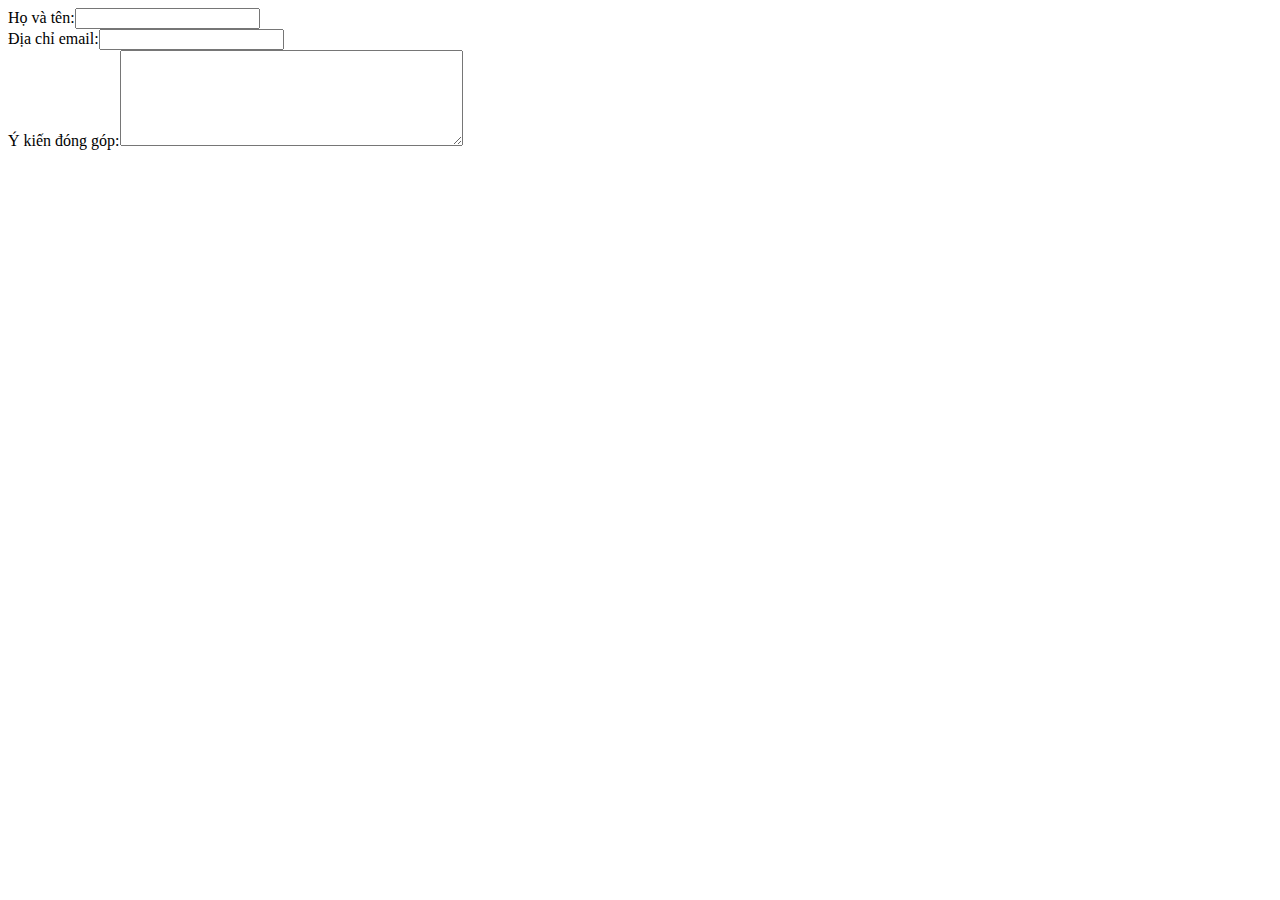
<file: Bai7-NV1.html>
<head>
  <body>
    <label> Họ và tên:<input type="text" name= "txtTen"></label><br>
    <label> Địa chỉ email:<input type="text" name= "txtEmail"></label><br>
     <label> Ý kiến đóng góp:<textarea name= "txtComment" rows="6" cols="40"></textarea></label>
  </body>
</head>
</file>
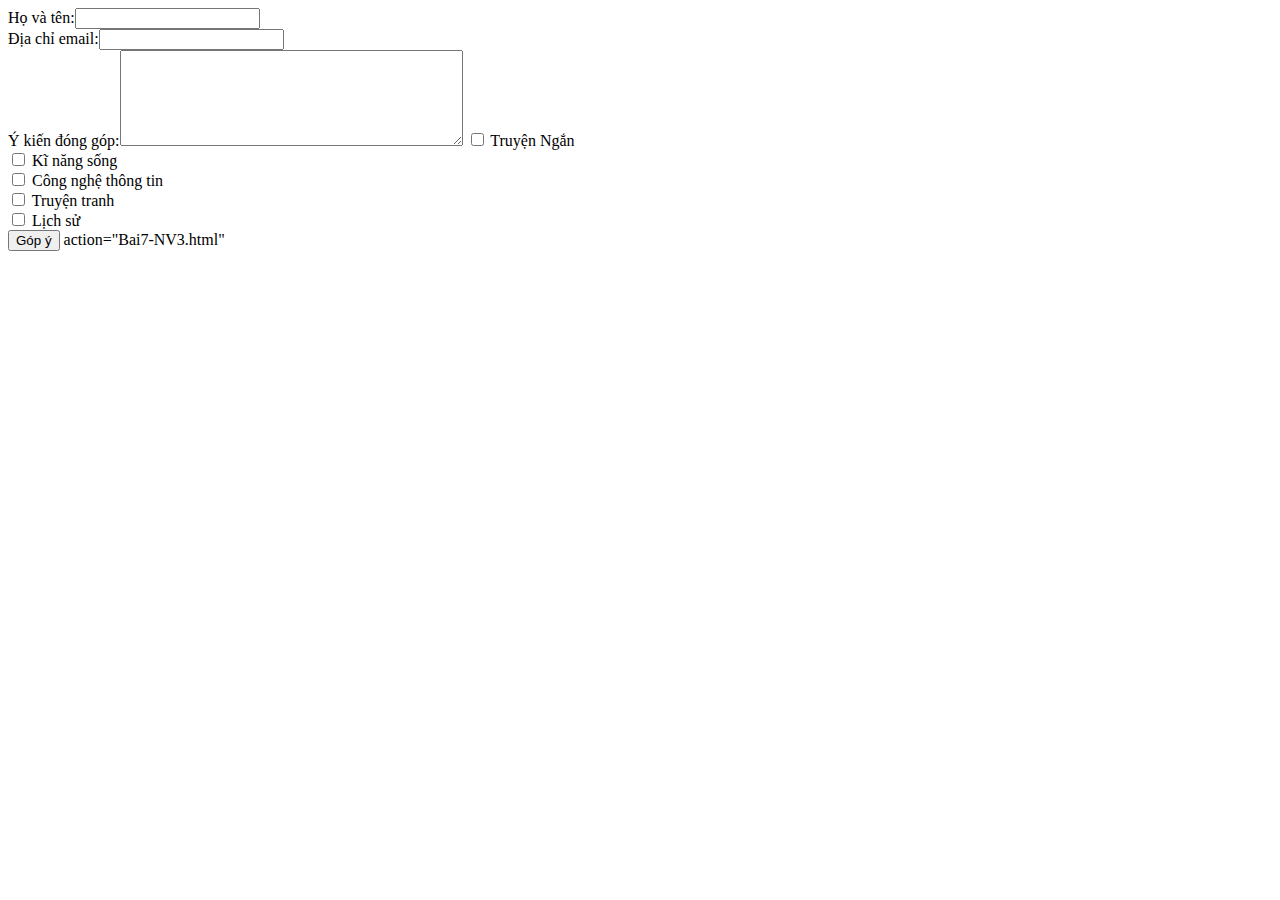
<file: Bai7-NV2.html>
<html>
<head>
  <meta charset ="utf-8">
  <body>
  <form>
    <label> Họ và tên:<input type="text" name= "txtTen"></label><br>
    <label> Địa chỉ email:<input type="text" name= "txtEmail"></label><br>
    <label> Ý kiến đóng góp:<textarea name= "txtComment" rows="6" cols="40"></textarea></label>
    <input type="checkbox" name = "chkTruyenNgan"> Truyện Ngắn <br> 
    <input type="checkbox" name = "chkKiNang"> Kĩ năng sống <br> 
    <input type="checkbox" name = "chkCNTT"> Công nghệ thông tin <br>
    <input type="checkbox" name = "chkTruyenTranh"> Truyện tranh <br>
    <input type="checkbox" name = "chkLichSu"> Lịch sử<br>
    <input type="submit" name ="cmd" value="Góp ý">
    action="Bai7-NV3.html"
    </form>
  </body>
</head>
</html>
</file>
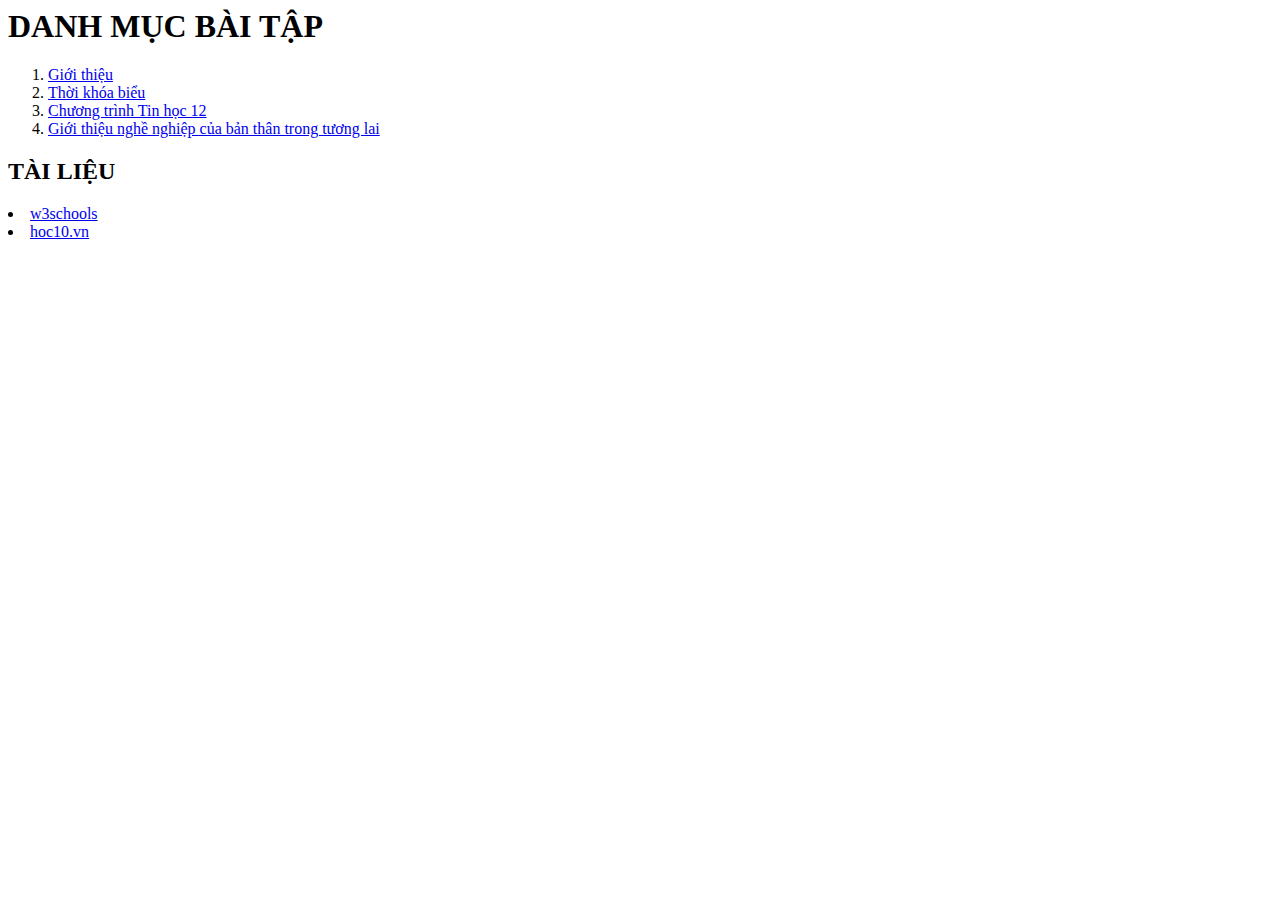
<file: list.html>
<html>
  <head>
    <meta charset = "utf-8">
  </head>
  <body>
    <h1> DANH MỤC BÀI TẬP</h1>
    <ol>
      <li> <a href="contents/gioithieu.html" target="_blank"> Giới thiệu </a>  </li>
      <li> <a href="contents/thoikhoabieu.html" target="_blank"> Thời khóa biểu </a>  </li>
      <li> <a href="contents/tinhoc12.html" target="_blank"> Chương trình Tin học 12 </a>  </li>
      <li> <a href="contents/gioithieunghenghiep.html" target="_blank"> Giới thiệu nghề nghiệp của bản thân trong tương lai </a>  </li>
    </ol>
    <h2> TÀI LIỆU </h2>
    <li> <a href="contents/w3schools.com" target="_blank"> w3schools </a> </li>
    <li> <a href="contents/hoc10.vn" target="_blank"> hoc10.vn </a> </li>
  </body>
</html>
</file>
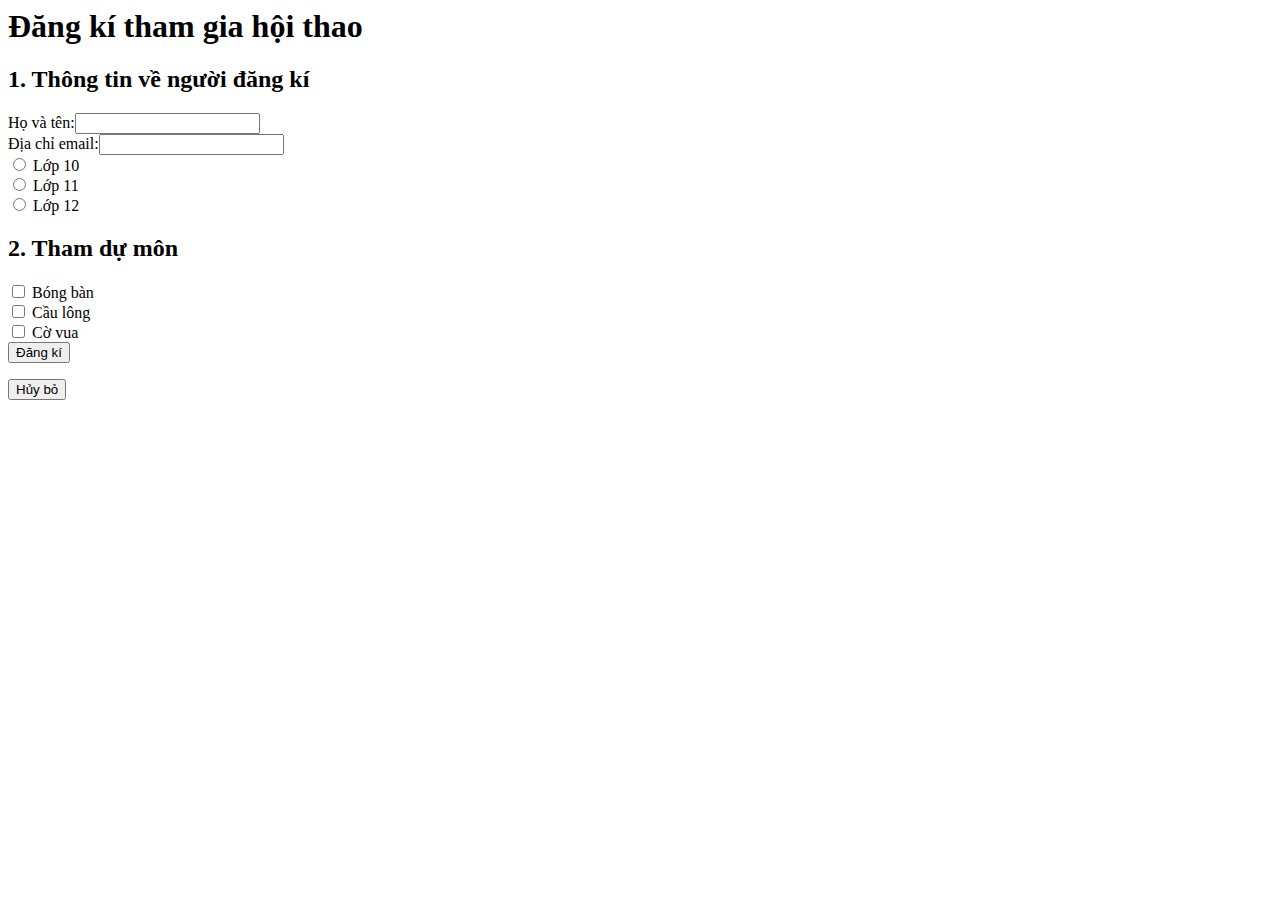
<file: contents/Bai7-BT1.html>
<html>
<head>
  <meta charset ="utf-8">
      <style type=text/css>
    .il{display: inline;}
      </style>
  <h1>Đăng kí tham gia hội thao</h1>
  <body>
  <form action="Bai7-BT2.html">
    <h2>1. Thông tin về người đăng kí</h2>
    <label> Họ và tên:<input type="text" name= "txtTen"></label><br>
    <label> Địa chỉ email:<input type="email" name= "txtEmail"></label><br>
    <input type="radio" name="optTime" value="S"> Lớp 10<br>
    <input type="radio" name="optTime" value="S"> Lớp 11<br>
    <input type="radio" name="optTime" value="S"> Lớp 12<br>
    <h2>2. Tham dự môn</h2>
    <input type="checkbox" name = "chkBongBan"> Bóng bàn <br> 
    <input type="checkbox" name = "chkCauLong"> Cầu lông <br> 
    <input type="checkbox" name = "chkCoVua"> Cờ vua <br>
    <input type="submit" name ="cmd" value="Đăng kí">
    </form>
      <form action="Bai7-BT2.html">
     <il><input type="submit" name ="cmd" value="Hủy bỏ"></il>
      </form>
    </il>
  </body>
</head>
</html>
</file>
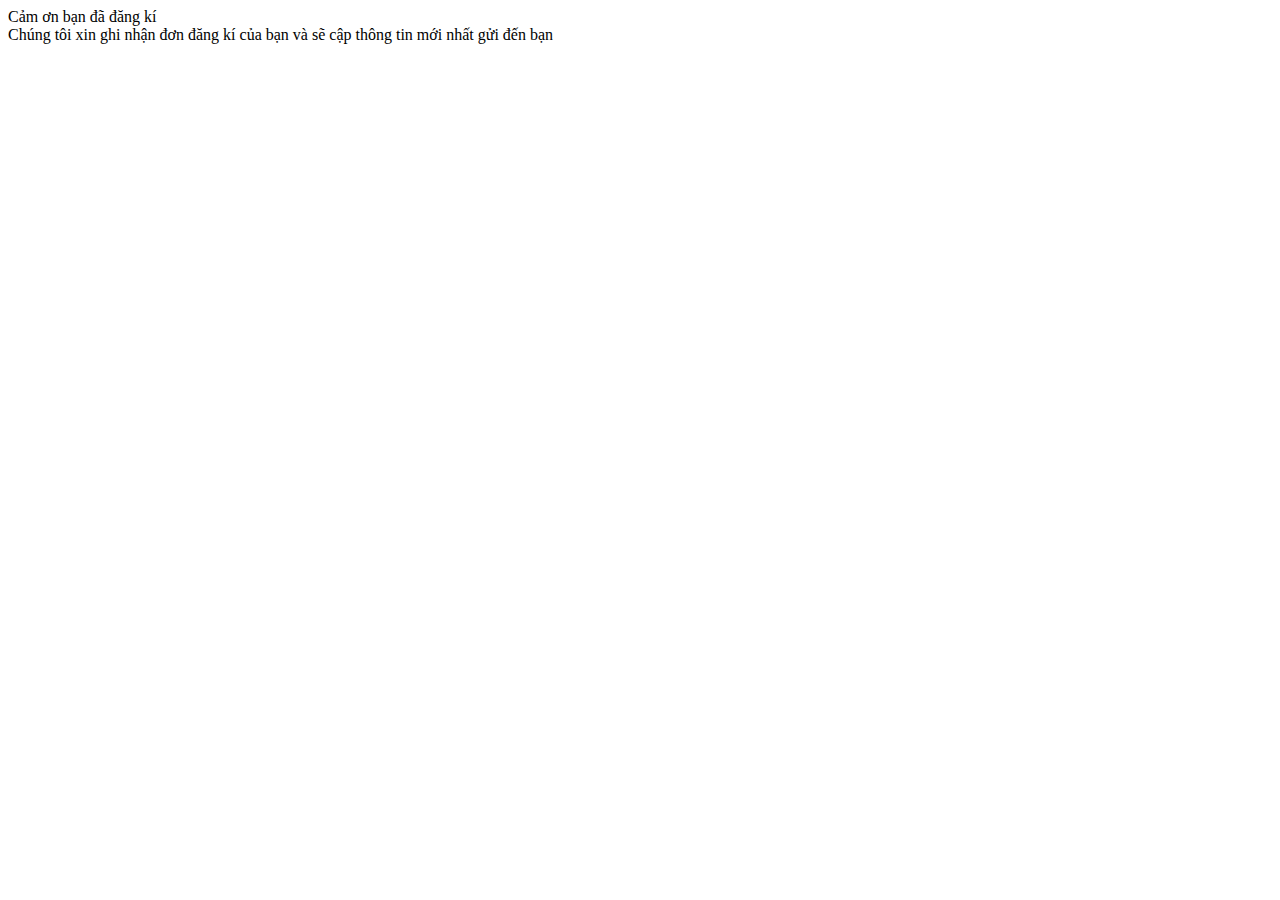
<file: contents/Bai7-BT2.html>
<html>
  <head>
  <meta charset="utf-8">
    <body>
    <form action="Bai7-BT1.html"
    <h1>Cảm ơn bạn đã đăng kí</h1><br>
    Chúng tôi xin ghi nhận đơn đăng kí của bạn và sẽ cập thông tin mới nhất gửi đến bạn
    </form>
    </body>
</head>
</html>
</file>
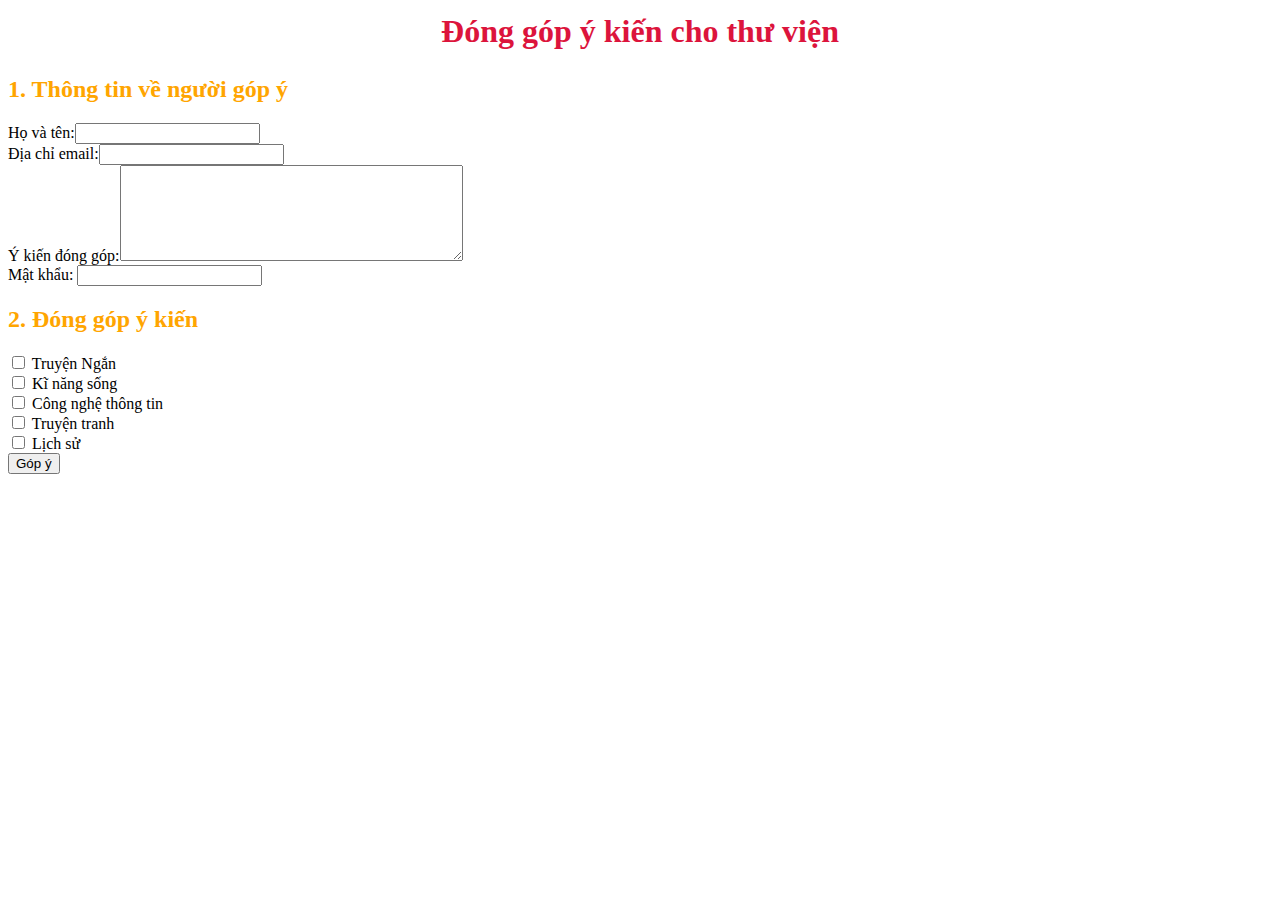
<file: contents/Bai7-NV2.html>
<html>
<head>
  <meta charset ="utf-8">
  <style>
    h1 {color:crimson; vertical-align: top; text-align: center; padding: 5;}
    h2 {color: orange; }
  </style>
  <h1>Đóng góp ý kiến cho thư viện</h1>
  <body>
  <form action="Bai7-NV3.html">
    <h2>1. Thông tin về người góp ý</h2>
    <label> Họ và tên:<input type="text" name= "txtTen"></label><br>
    <label> Địa chỉ email:<input type="email" name= "txtEmail"></label><br>
    <label> Ý kiến đóng góp:<textarea name= "txtComment" rows="6" cols="40"></textarea></label><br>
    Mật khẩu: <input type="password" name= "txtMatkhau"><br>
    <h2>2. Đóng góp ý kiến</h2>
    <input type="checkbox" name = "chkTruyenNgan"> Truyện Ngắn <br> 
    <input type="checkbox" name = "chkKiNang"> Kĩ năng sống <br> 
    <input type="checkbox" name = "chkCNTT"> Công nghệ thông tin <br>
    <input type="checkbox" name = "chkTruyenTranh"> Truyện tranh <br>
    <input type="checkbox" name = "chkLichSu"> Lịch sử<br>
    <input type="submit" name ="cmd" value="Góp ý">
    </form>
  </body>
</head>
</html>
</file>
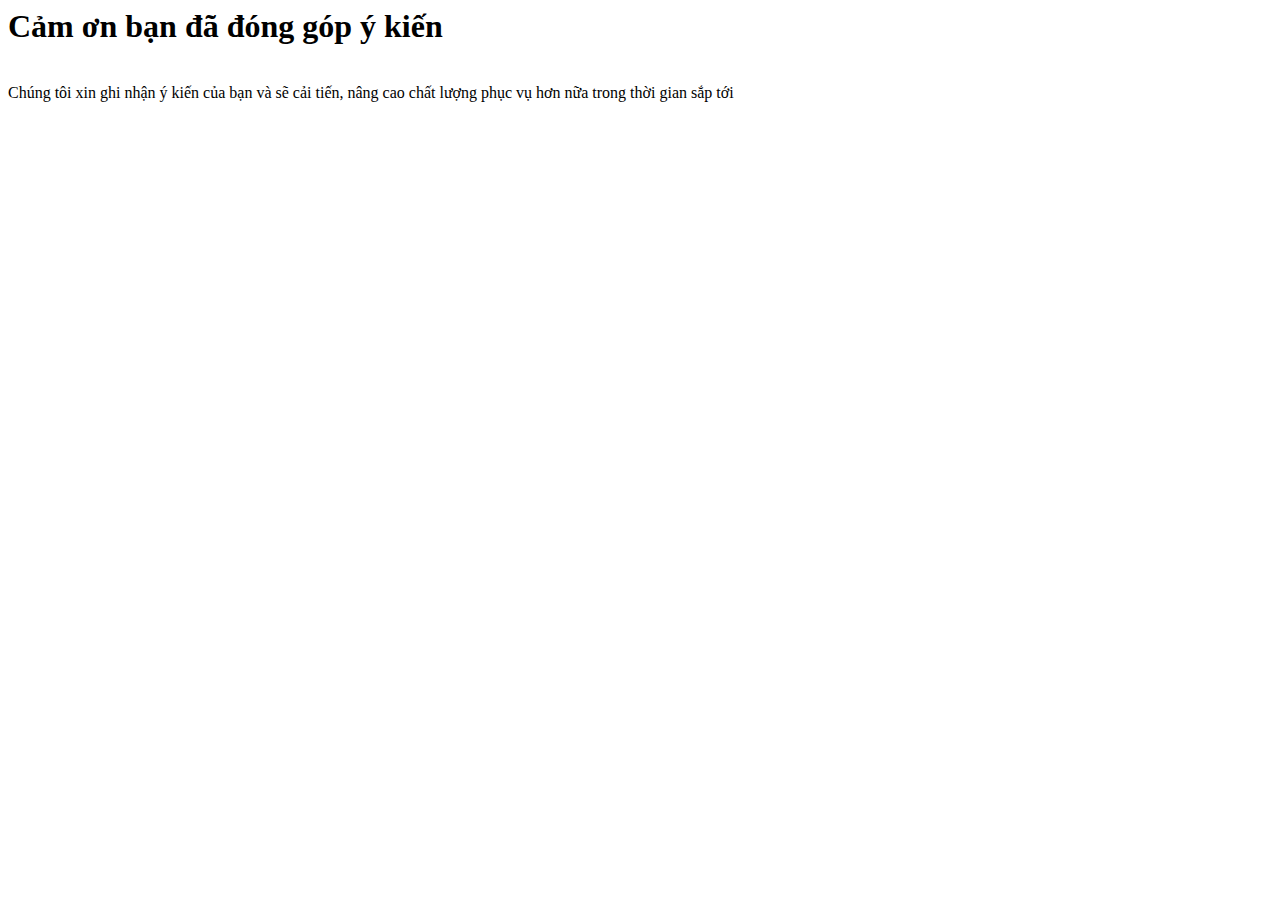
<file: contents/Bai7-NV3.html>
<html>
  <head>
  <meta charset="utf-8">
    <body>
      <h1> Cảm ơn bạn đã đóng góp ý kiến</h1><br>
    Chúng tôi xin ghi nhận ý kiến của bạn và sẽ cải tiến, nâng cao chất lượng phục vụ hơn nữa trong thời gian sắp tới
    </body>
</head>
</html>
</file>
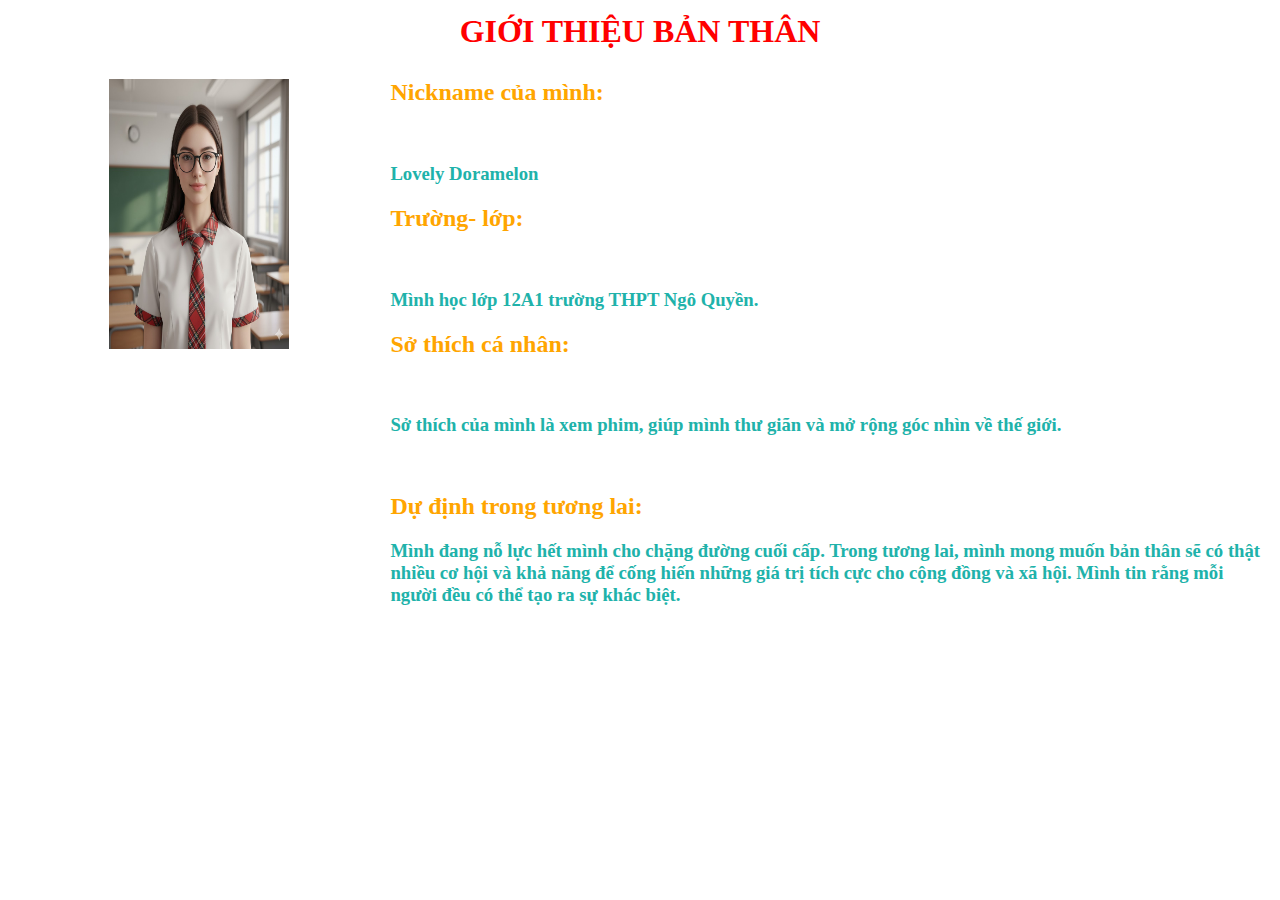
<file: contents/gioithieu.html>
<html> 
<head>
  <meta charset="UTF-8">
  <style>
    h1 {color:red; vertical-align: top; text-align: center; padding: 5;}
    h2 {color: orange; }
    h3 {color: LightSeaGreen; }
  </style>
</head>
  <body>
    <h1 > GIỚI THIỆU BẢN THÂN  </h1>
      <table>
        <tr>
          <td width="30%" style = " text-align: center; vertical-align: top;">
             <img src="../images/hinh ai.jpg" alt=" Ảnh đại diện" width="180" height=270">
          </td>
          <td>
            <h2> Nickname của mình:</h2><br>
     <h3> Lovely Doramelon </h3>
            <h2> Trường- lớp:</h2> <br>
     <h3> Mình học lớp 12A1 trường THPT Ngô Quyền.</h3>
            <h2> Sở thích cá nhân: </h2><br>
     <h3> Sở thích của mình là xem phim, giúp mình thư giãn và mở rộng góc nhìn về thế giới.</h3> <br>
            <h2> Dự định trong tương lai: </h2>
     <h3> Mình đang nỗ lực hết mình cho chặng đường cuối cấp.
          Trong tương lai, mình mong muốn bản thân sẽ có thật nhiều cơ hội và khả năng để cống hiến những giá trị tích cực cho cộng đồng và xã hội. 
          Mình tin rằng mỗi người đều có thể tạo ra sự khác biệt.</h3>
      </P>
          </td>
         </tr>
      </table>
  </body>
</html>
</file>
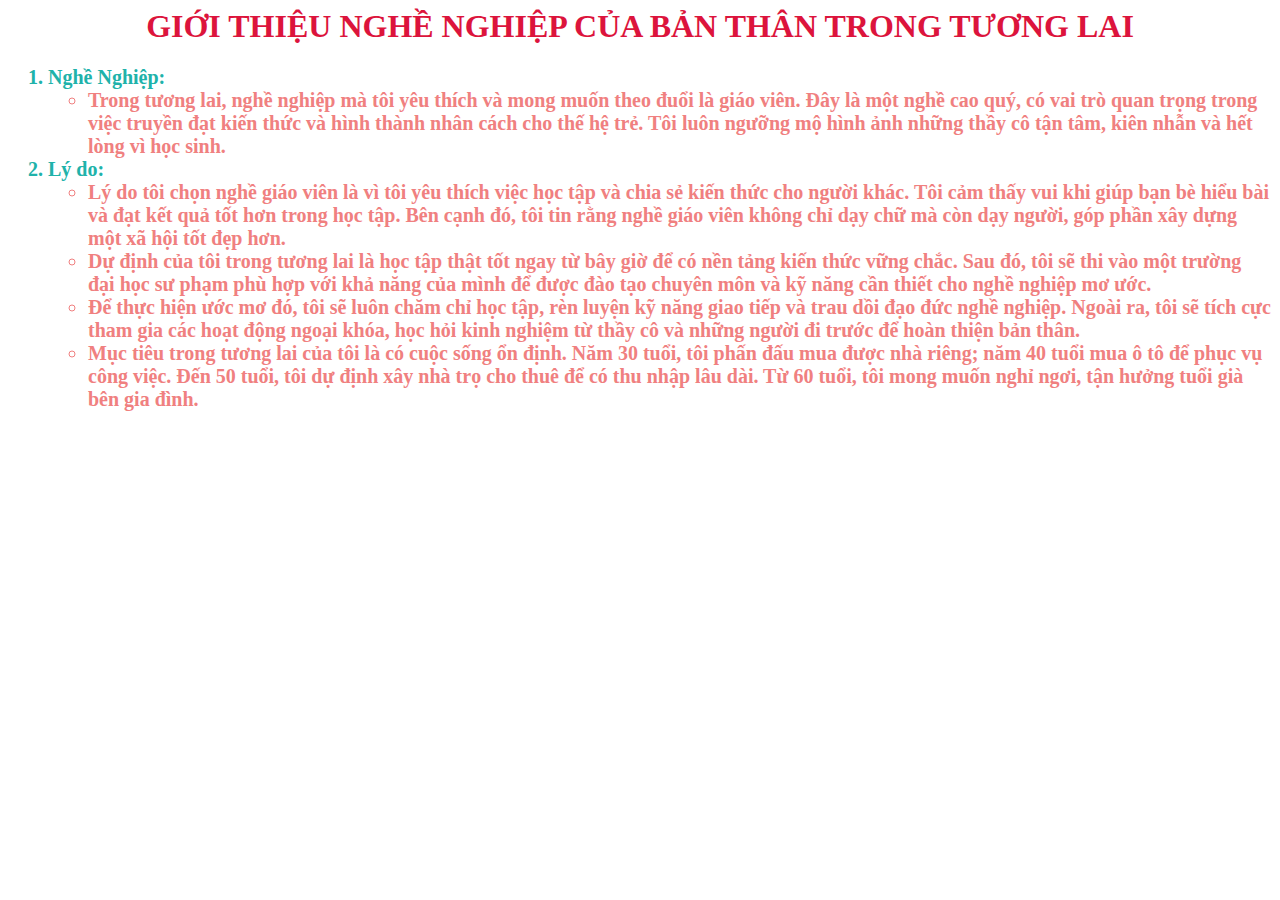
<file: contents/gioithieunghenghiep.html>
<html>
  <head>
    <meta charset="utf-8"; padding:5;>
      <link rel="stylesheet" href="../style.css">
  </head>
  <body>
<h1> GIỚI THIỆU NGHỀ NGHIỆP CỦA BẢN THÂN TRONG TƯƠNG LAI </h1>
<ol type="1">
      <li class= "tuade"> Nghề Nghiệp:
        <ul class= "noidung">
<li> Trong tương lai, nghề nghiệp mà tôi yêu thích và mong muốn theo đuổi là giáo viên.
Đây là một nghề cao quý, có vai trò quan trọng trong việc truyền đạt kiến thức và hình thành nhân cách cho thế hệ trẻ.
Tôi luôn ngưỡng mộ hình ảnh những thầy cô tận tâm, kiên nhẫn và hết lòng vì học sinh.</li>
      </li>
        </ul>
  <li class= "tuade"> Lý do:
        <ul class= "noidung">
<li> Lý do tôi chọn nghề giáo viên là vì tôi yêu thích việc học tập và chia sẻ kiến thức cho người khác. 
Tôi cảm thấy vui khi giúp bạn bè hiểu bài và đạt kết quả tốt hơn trong học tập.
Bên cạnh đó, tôi tin rằng nghề giáo viên không chỉ dạy chữ mà còn dạy người, góp phần xây dựng một xã hội tốt đẹp hơn.</li>
  
<li>Dự định của tôi trong tương lai là học tập thật tốt ngay từ bây giờ để có nền tảng kiến thức vững chắc.
Sau đó, tôi sẽ thi vào một trường đại học sư phạm phù hợp với khả năng của mình để được đào tạo chuyên môn và kỹ năng cần thiết cho nghề nghiệp mơ ước.</li>

<li>Để thực hiện ước mơ đó, tôi sẽ luôn chăm chỉ học tập, rèn luyện kỹ năng giao tiếp và trau dồi đạo đức nghề nghiệp. Ngoài ra, tôi sẽ tích cực tham gia các hoạt động ngoại khóa, học hỏi kinh nghiệm từ thầy cô và những người đi trước để hoàn thiện bản thân.</li>
    
<li>Mục tiêu trong tương lai của tôi là có cuộc sống ổn định. Năm 30 tuổi, tôi phấn đấu mua được nhà riêng; năm 40 tuổi mua ô tô để phục vụ công việc. Đến 50 tuổi, tôi dự định xây nhà trọ cho thuê để có thu nhập lâu dài. Từ 60 tuổi, tôi mong muốn nghỉ ngơi, tận hưởng tuổi già bên gia đình.</li>
</ul>
     </li>
    </ol>
  </body>
</html>
</file>
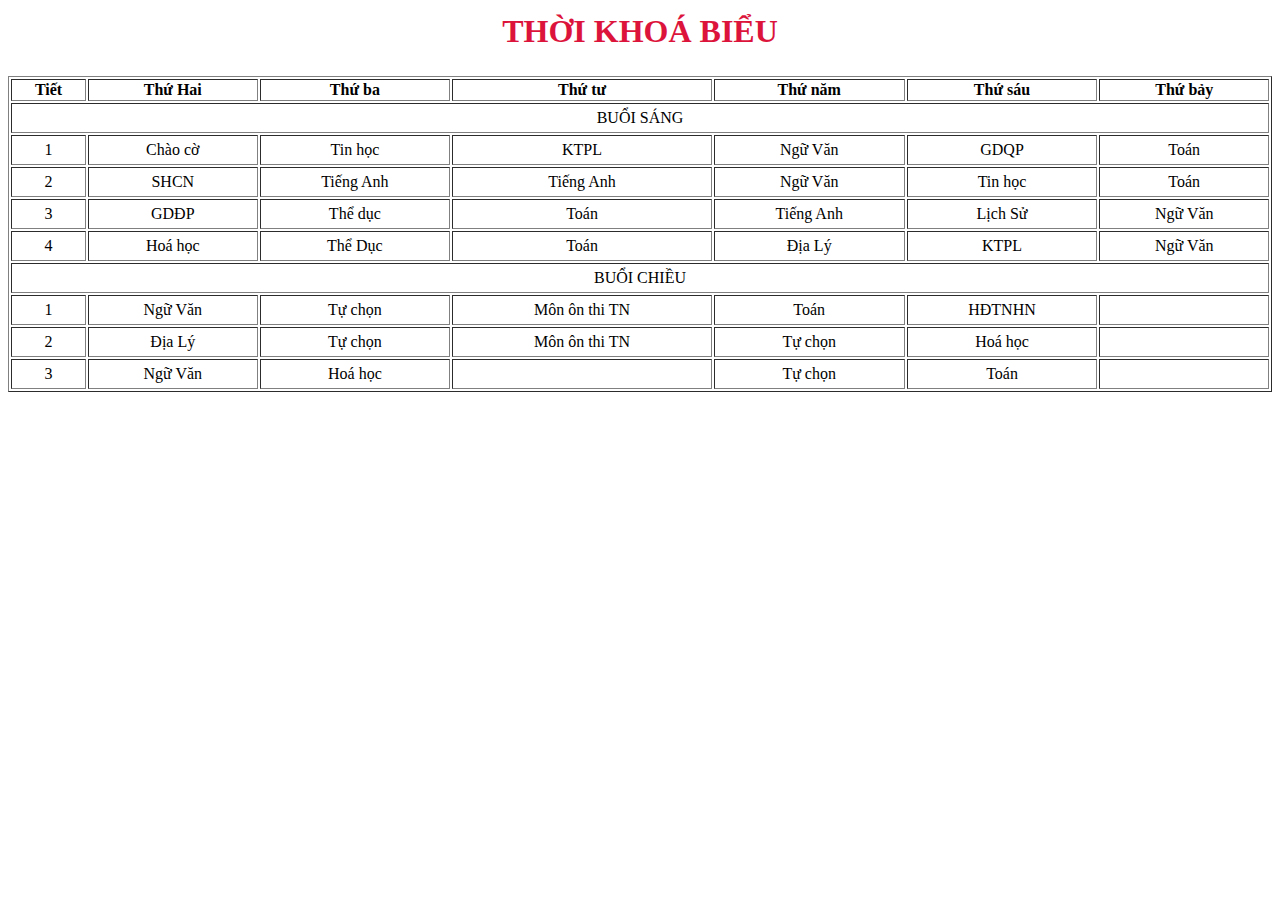
<file: contents/thoikhoabieu.html>
<html>
  <head>
    <meta charset = "utf-8">
    <style>
    h1{  color: crimson; text-align: center; padding:5;}
      td {text-align:center;padding:5;}
    </style>
  </head>
  <body>
    <h1> THỜI KHOÁ BIỂU </h1>
    <table border="1"width="100%">
      <tr>
        <th> Tiết </th>
        <th> Thứ Hai </th>
        <th> Thứ ba </th>
        <th> Thứ tư </th>
        <th> Thứ năm </th>
        <th> Thứ sáu </th>
        <th> Thứ bảy </th>
      </tr>
      <tr>
        <td colspan="7"; color: LightSalmon;> BUỔI SÁNG </td>
      </tr>
      <tr>
        <td> 1 </td>
        <td> Chào cờ </td>
        <td> Tin học </td>
        <td> KTPL </td>
        <td> Ngữ Văn</td>
        <td> GDQP </td>
        <td> Toán </td>
      </tr>
      <tr>
        <td> 2 </td>
        <td> SHCN </td>
        <td> Tiếng Anh </td>
        <td> Tiếng Anh </td>
        <td> Ngữ Văn </td>
        <td> Tin học</td>
        <td> Toán</td>
      </tr>
      <tr>
        <td> 3 </td>
        <td> GDĐP </td>
        <td> Thể dục</td>
        <td> Toán </td>
        <td> Tiếng Anh </td>
        <td> Lịch Sử </td>
        <td> Ngữ Văn</td>
      </tr>
      <tr> 
        <td> 4 </td>
        <td> Hoá học </td>
        <td> Thể Dục</td>
        <td> Toán</td>
        <td> Địa Lý </td>
        <td> KTPL </td>
        <td> Ngữ Văn</td>
      </tr>
      <tr>
        <td colspan="7"; color: MediumAquaMarine;> BUỔI CHIỀU </td>
      </tr>
      <tr>
        <td> 1 </td>
        <td> Ngữ Văn </td>
        <td> Tự chọn </td>
        <td> Môn ôn thi TN </td>
        <td>  Toán </td>
        <td> HĐTNHN </td>
        <td> </td>
      </tr>
      <tr>
        <td> 2 </td>
        <td> Địa Lý</td>
        <td> Tự chọn</td>
        <td> Môn ôn thi TN </td>
        <td> Tự chọn </td>
        <td> Hoá học </td>
        <td> </td>
      </tr>
      <tr>
        <td> 3 </td>
        <td> Ngữ Văn </td>
        <td> Hoá học</td>
        <td>   </td>
        <td> Tự chọn </td>
        <td> Toán </td>
        <td> </td>
      </tr>
    </table>
  </body>
</html>
</file>
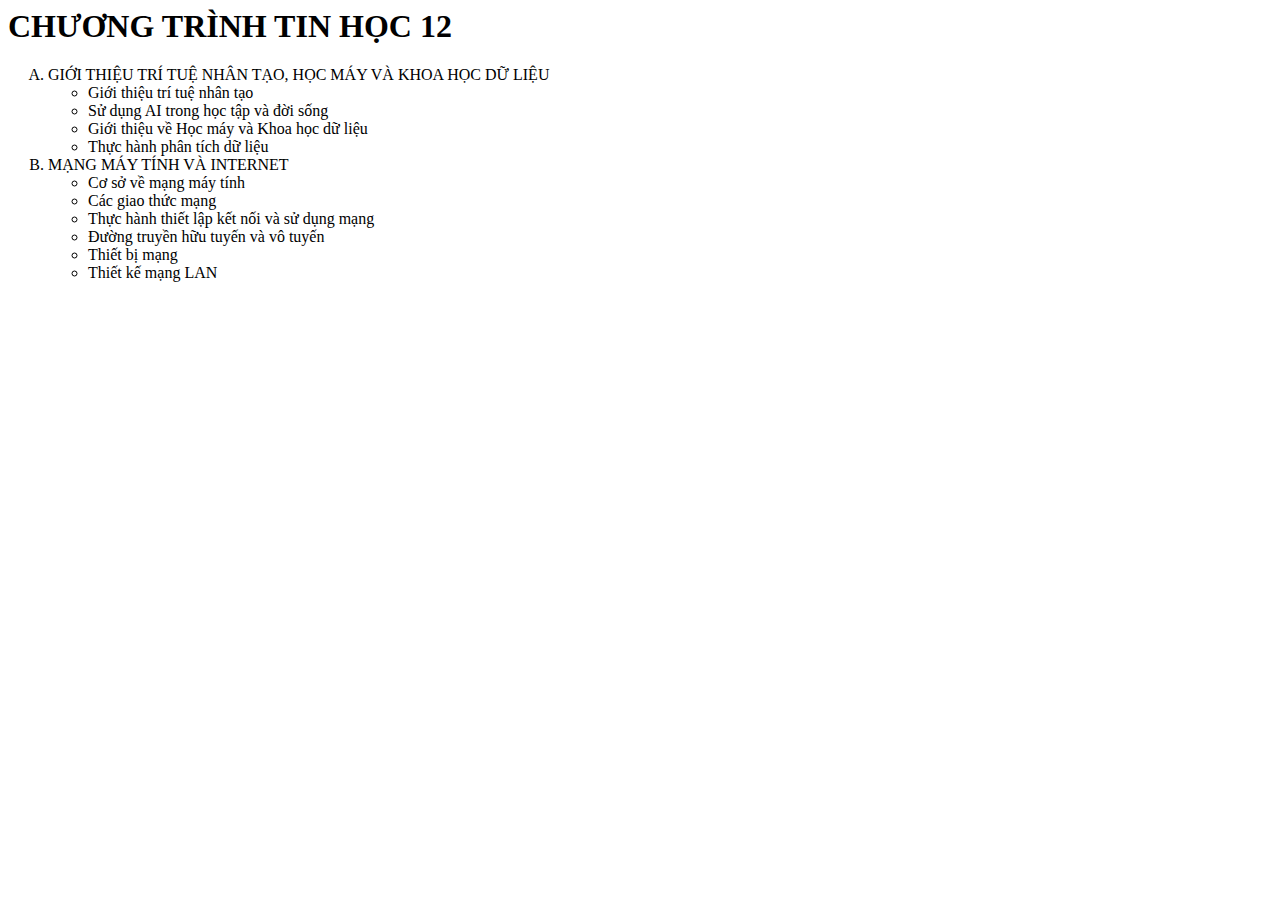
<file: contents/tinhoc12.html>
<html>
  <head>
    <meta charset="utf-8">
  </head>
  <body>
<h1> CHƯƠNG TRÌNH TIN HỌC 12 </h1>
    <ol type="A">
      <li> GIỚI THIỆU TRÍ TUỆ NHÂN TẠO, HỌC MÁY VÀ KHOA HỌC DỮ LIỆU
        <ul>
          <li> Giới thiệu trí tuệ nhân tạo </li>
          <li> Sử dụng AI trong học tập và đời sống </li>
          <li> Giới thiệu về Học máy và Khoa học dữ liệu </li>
          <li> Thực hành phân tích dữ liệu </li>
        </ul>
      </li>
      <li>
        MẠNG MÁY TÍNH VÀ INTERNET
        <ul>
          <li> Cơ sở về mạng máy tính </li>
          <li> Các giao thức mạng </li>
          <li> Thực hành thiết lập kết nối và sử dụng mạng </li>
          <li> Đường truyền hữu tuyến và vô tuyến </li>
          <li> Thiết bị mạng </li>
          <li> Thiết kế mạng LAN </li>
        </ul>
      </li>
    </ol>
  </body>
</html>
</file>
<file: style.css>
.container{
display: flex;
flex-direction: column;
height: 100vh;
}
.header{
flex:15%;
background-color: lightgray;
}
.menu{
flex: 5%;
background-color: darkgray;  
display:flex;
align-items: center;
}
.menu a{
  padding:15px 20px;
  color:yellow;
}
.menu hover{
 background-color: lightgray;
 color: blue;
}
.content{
flex:70%
background-color: white;
}
.content iframe{
flex: 1;
border: none;
width:100%;
height:100%;
}
.footer{
flex: 10%;
background-color: lightgray;
}
h1{color:crimson;
  text-align: center;
  top-margin:22px;}
.tuade{color: LightSeaGreen;
  font-family:" Times New Roman";
  top-margin: 20px;
  font-size: 20px;
  font-weight: bold;}
.noidung {color: Lightcoral;
  font-family:" Times New Roman";
  top-margin: 6px;
  font;size: 15px;
  font-style: normal;}
</file>
